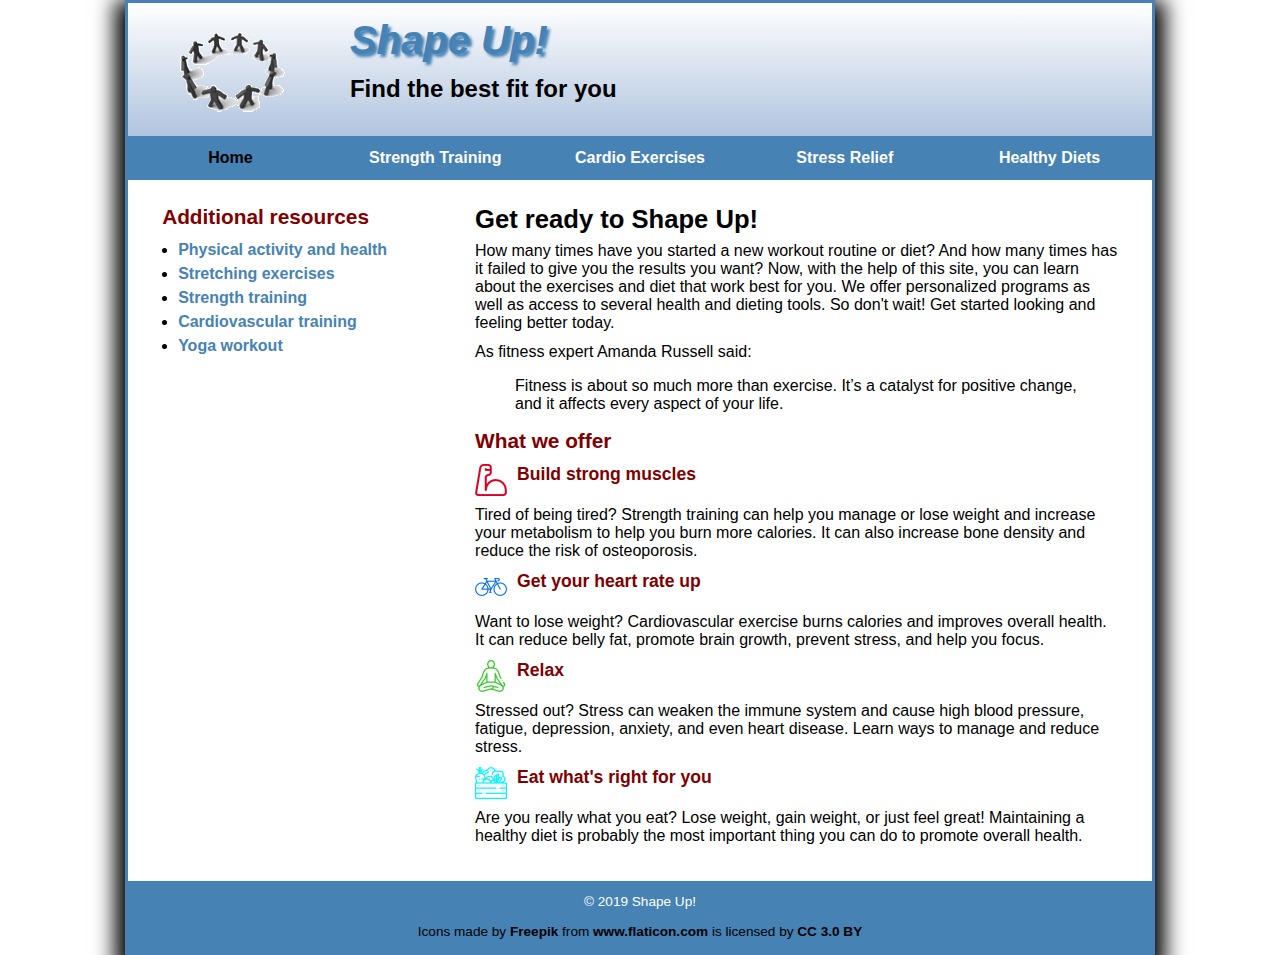
<file: index.html>
<!DOCTYPE html>
<html lang="en">

<head>
	<meta charset="utf-8">
	<meta name="viewport" content="width=device-width, initial-scale=1">
	<title>Shape Up!</title>
	<link rel="shortcut icon" href="images/favicon.ico">
	<link rel="stylesheet" href="styles/normalize.css">
	<link rel="stylesheet" href="styles/main_rwd.css">
	<link rel="stylesheet" href="styles/slicknav.css">
    <script src="https://code.jquery.com/jquery-3.2.1.min.js"></script>
    <script src="js/jquery.slicknav.min.js"></script>
	<script type="text/javascript">
    	$(document).ready(function(){
			$('#nav_menu').slicknav({prependTo:"#mobile_menu"});
    	});
    </script>
</head>

<body>
	<header>
		<a href="index.html"><img src="images/shape_up_logo.png" alt="Shape Up logo" ></a>
		<h2>Shape Up!</h2>
		<h3>Find the best fit for you</h3>
	</header>
	<nav id="mobile_menu"></nav>
	<nav id="nav_menu">
  	<ul>
    	<li><a href="index.html" class="current">Home</a></li>
    	<li><a href="strength/index.html">Strength Training</a></li>
    	<li><a href="cardio/index.html">Cardio Exercises</a></li>
    	<li><a href="stress/index.html">Stress Relief</a>
    		<ul>
    			<li><a href="stress/index.html">What is Stress?</a></li>
    			<li><a href="stress/tips.html">5 Helpful Tips</a></li>
    			<li><a href="stress/meditate.html">Meditation</a></li>
    			<li><a href="stress/vipassana.html">Vipassana</a></li>
    		</ul>
	    	</li>
	    	<li><a href="diet/index.html">Healthy Diets</a></li>
			</ul>
    </nav>
	<main>
        <section>
            <h1>Get ready to Shape Up!</h1>
            <p>How many times have you started a new workout routine or diet? And how many times has it failed to give you the results you want? Now, with the help of this site, you can learn about the exercises and diet that work best for you. We offer personalized programs as well as access to several health and dieting tools. So don't wait! Get started looking and feeling better today.</p>
            <p>As fitness expert Amanda Russell said:</p>
            <blockquote>Fitness is about so much more than exercise. It’s a catalyst for positive change, and it affects every aspect of your life.</blockquote>
            <h2>What we offer</h2>
            <img src="images/muscle.png" class="HomeIcon"><h3>Build strong muscles</h3>
            <p class="ClearFix">Tired of being tired? Strength training can help you manage or lose weight and increase your metabolism to help you burn more calories. It can also increase bone density and reduce the risk of osteoporosis. </p>
            <img src="images/bicycle.png" class="HomeIcon"><h3>Get your heart rate up</h3>
            <p class="ClearFix">Want to lose weight? Cardiovascular exercise burns calories and improves overall health. It can reduce belly fat, promote brain growth, prevent stress, and help you focus.</p>
				    <img src="images/relax.png" class="HomeIcon"><h3>Relax</h3>
				    <p class="ClearFix">Stressed out? Stress can weaken the immune system and cause high blood pressure, fatigue, depression, anxiety, and even heart disease. Learn ways to manage and reduce stress.</p>
				    <img src="images/vegetables.png" class="HomeIcon"><h3>Eat what's right for you</h3>
				    <p class="ClearFix">Are you really what you eat? Lose weight, gain weight, or just feel great! Maintaining a healthy diet is probably the most important thing you can do to promote overall health.</p>
		</section>
		<aside>
	    <h2>Additional resources</h2>
	    <ul>
	      <li><a href="https://www.cdc.gov/physicalactivity/basics/pa-health/index.htm">Physical activity and health</a></li>
		    <li><a href="http://www.heart.org/HEARTORG/HealthyLiving/PhysicalActivity/FitnessBasics/Flexibility-Exercise-Stretching_UCM_464002_Article.jsp#.WpB8zIPwaUl">Stretching exercises</a></li>
		    <li><a href="http://www.heart.org/HEARTORG/HealthyLiving/PhysicalActivity/FitnessBasics/Strength-and-Resistance-Training-Exercise_UCM_462357_Article.jsp#.WpCPxIPwaUl">Strength training</a></li>
		    <li><a href="https://www.health.harvard.edu/exercise-and-fitness/interval-training-for-a-stronger-heart">Cardiovascular training</a></li>
		    <li><a href="https://www.self.com/gallery/power-yoga-workout">Yoga workout</a></li>
	    </ul>
	  </aside>
	</main>
	<footer>
		<p>&copy; 2019 Shape Up!</p><br>
		<div>Icons made by <a href="http://www.freepik.com" title="Freepik">Freepik</a> from <a href="https://www.flaticon.com/" title="Flaticon">www.flaticon.com</a> is licensed by <a href="http://creativecommons.org/licenses/by/3.0/" title="Creative Commons BY 3.0" target="_blank">CC 3.0 BY</a></div>
	</footer>
</body>
</html>
</file>
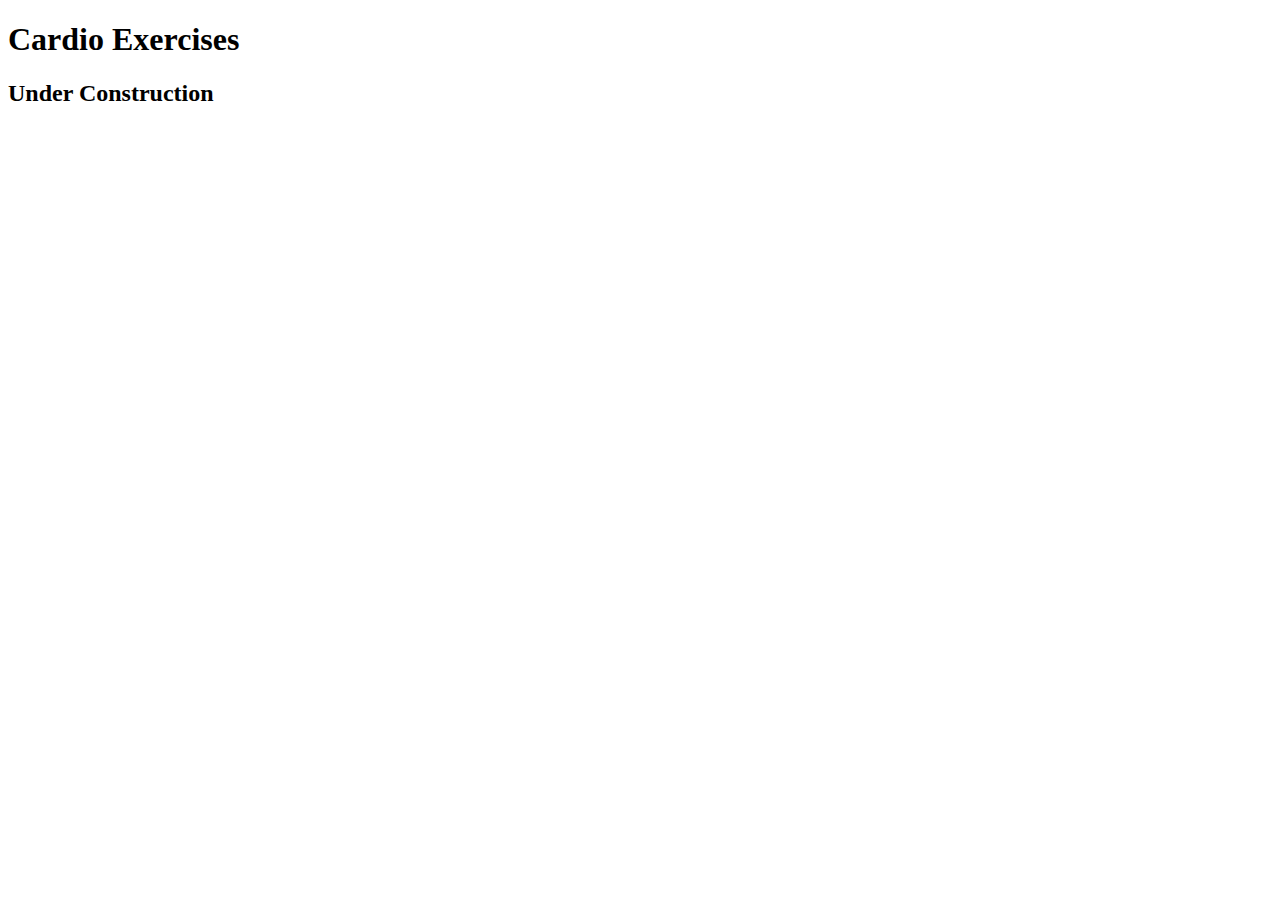
<file: cardio/index.html>
<!DOCTYPE html>

<html lang="en">
<head>
	<meta charset="utf-8">
	<title>Shape Up! | Cardio Exercises</title>
</head>

<body>
	<main>
	    <h1>Cardio Exercises</h1>
		<h2>Under Construction</h2>
	</main>
</body>
</html>
</file>
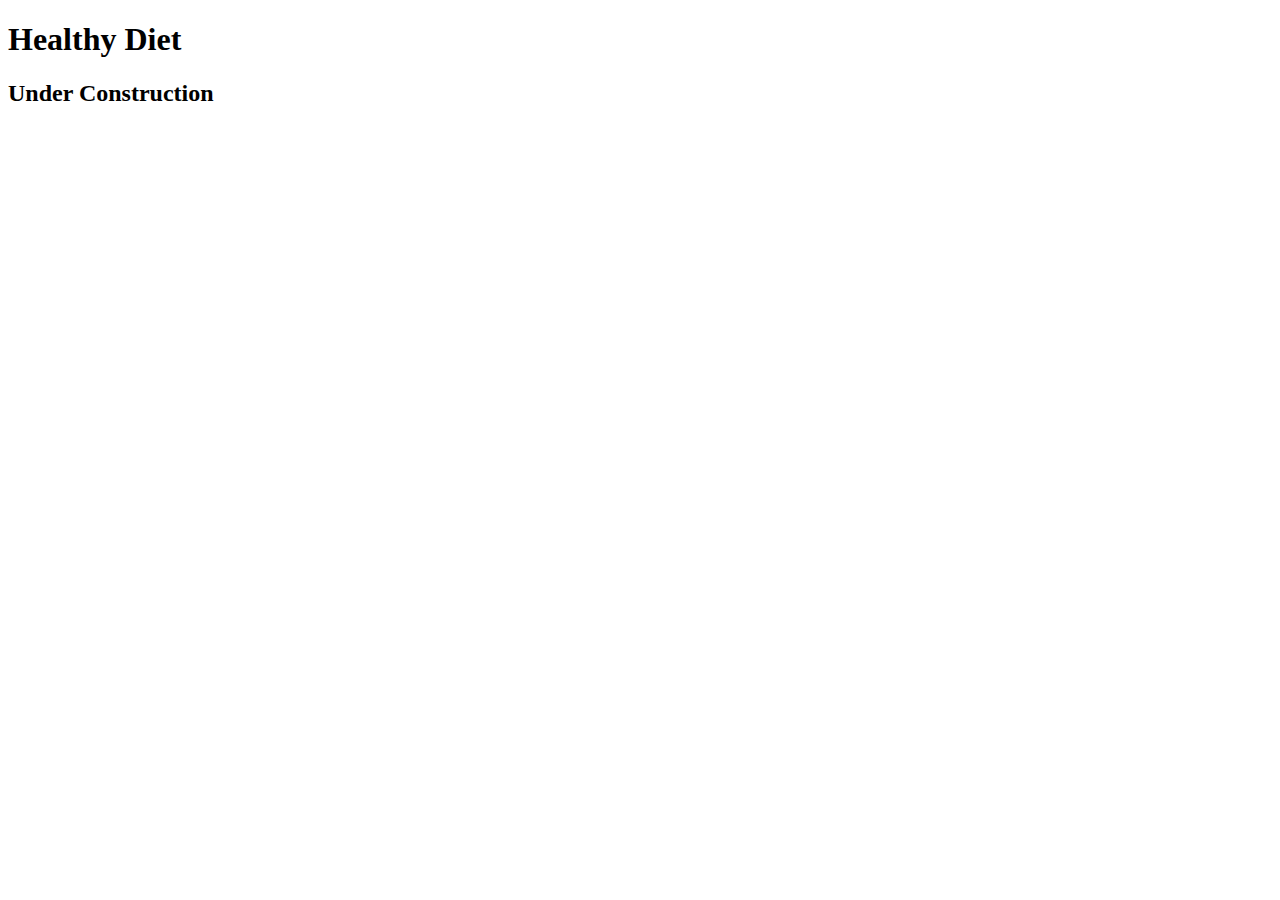
<file: diet/index.html>
<!DOCTYPE html>

<html lang="en">
<head>
	<meta charset="utf-8">
	<title>Shape Up! | Healthy Diet</title>
</head>

<body>
	<main>
	    <h1>Healthy Diet</h1>
		<h2>Under Construction</h2>
	</main>
</body>
</html>
</file>
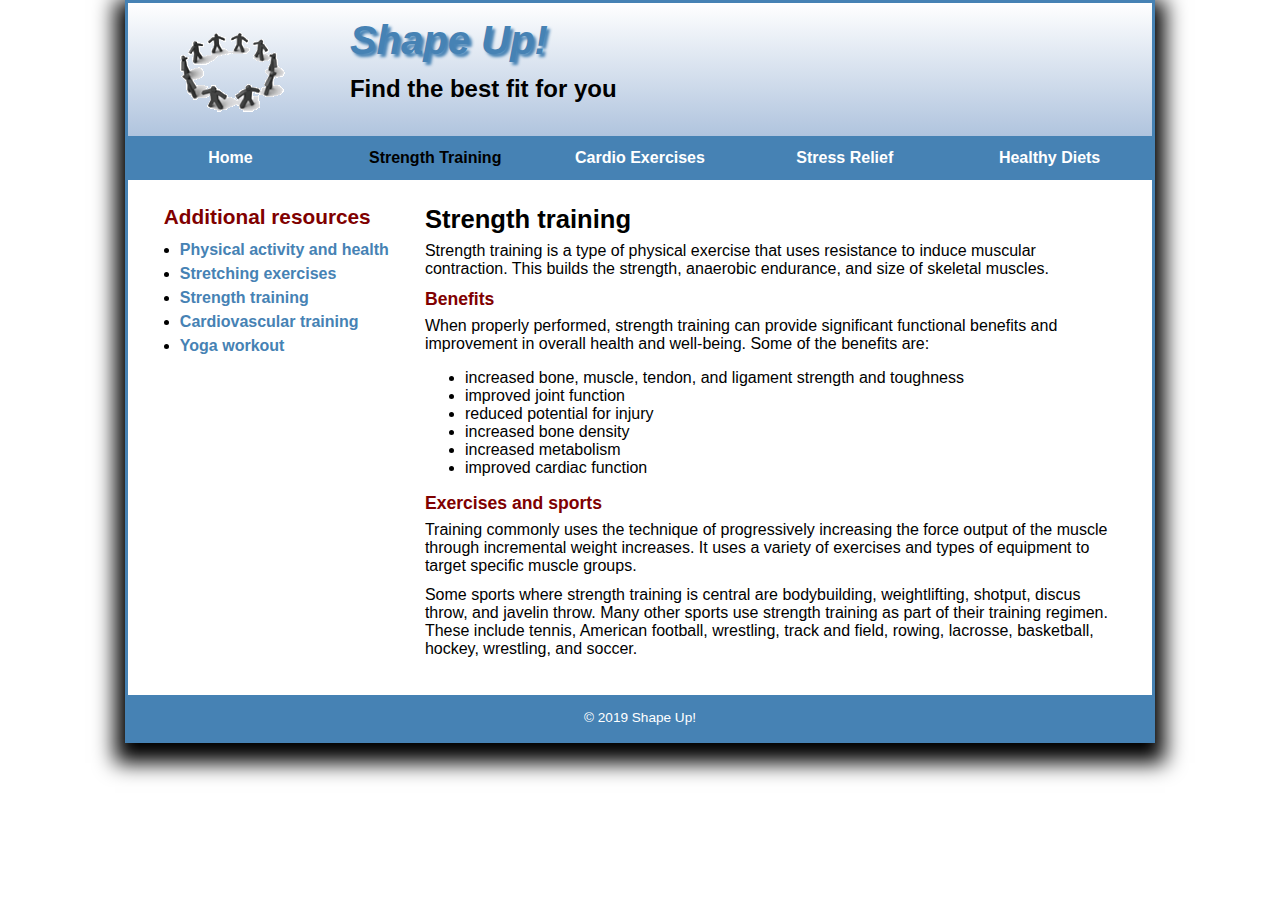
<file: strength/index.html>
<!DOCTYPE html>

<html lang="en">
<head>
	<meta charset="utf-8">
	<meta name="viewport" content="width=device-width, initial-scale=1">	
	<title>Shape Up! | Strength Training</title>
	<link rel="shortcut icon" href="../images/favicon.ico">
	<link rel="stylesheet" href="../styles/normalize.css">
	<link rel="stylesheet" href="../styles/strength.css">
	<link rel="stylesheet" href="../styles/slicknav.css">
    <script src="https://code.jquery.com/jquery-3.2.1.min.js"></script>
    <script src="../js/jquery.slicknav.min.js"></script>
	<script type="text/javascript">
    	$(document).ready(function(){
			$('#nav_menu').slicknav({prependTo:"#mobile_menu"});
    	});
    </script>	
</head>

<body>
	<header>
		<img src="../images/shape_up_logo.png" alt="Shape Up logo">
		<h2>Shape Up!</h2>
		<h3>Find the best fit for you</h3>
	</header>
	<nav id="mobile_menu"></nav>
	<nav id="nav_menu">
  	    <ul>
    	    <li><a href="../index.html">Home</a></li>
    	    <li><a href="index.html" class="current">Strength Training</a></li>
    	    <li><a href="../cardio/index.html">Cardio Exercises</a></li>
    	    <li><a href="../stress/index.html">Stress Relief</a></li>
    	    <li><a href="../diet/index.html">Healthy Diets</a></li>
	    </ul>
    </nav>	
	<main>
        <section>
            <h1>Strength training</h1>
            <p>Strength training is a type of physical exercise that uses resistance to induce muscular contraction. This builds the strength, anaerobic endurance, and size of skeletal muscles.</p>
            <h3>Benefits</h3>
            <p>When properly performed, strength training can provide significant functional benefits and improvement in overall health and well-being. Some of the benefits are:</p>
            <ul>
                <li>increased bone, muscle, tendon, and ligament strength and toughness</li>
                <li>improved joint function</li>
                <li>reduced potential for injury</li>
                <li>increased bone density</li>
                <li>increased metabolism</li>
                <li>improved cardiac function</li>
            </ul>
            <h3>Exercises and sports</h3>
		    <p>Training commonly uses the technique of progressively increasing the force output of the muscle through incremental weight increases. It uses a variety of exercises and types of equipment to target specific muscle groups.</p>
            <p>Some sports where strength training is central are bodybuilding, weightlifting, shotput, discus throw, and javelin throw. Many other sports use strength training as part of their training regimen. These include tennis, American football, wrestling, track and field, rowing, lacrosse, basketball, hockey, wrestling, and soccer.</p> 
		</section>
		<aside>
		    <h2>Additional resources</h2>
		    <ul>
                <li><a href="https://www.cdc.gov/physicalactivity/basics/pa-health/index.htm">Physical activity and health</a></li>
			    <li><a href="http://www.heart.org/HEARTORG/HealthyLiving/PhysicalActivity/FitnessBasics/Flexibility-Exercise-Stretching_UCM_464002_Article.jsp#.WpB8zIPwaUl">Stretching exercises</a></li>
			    <li><a href="http://www.heart.org/HEARTORG/HealthyLiving/PhysicalActivity/FitnessBasics/Strength-and-Resistance-Training-Exercise_UCM_462357_Article.jsp#.WpCPxIPwaUl">Strength training</a></li>
			    <li><a href="https://www.health.harvard.edu/exercise-and-fitness/interval-training-for-a-stronger-heart">Cardiovascular training</a></li>
			    <li><a href="https://www.self.com/gallery/power-yoga-workout">Yoga workout</a></li>
		    </ul>
        </aside>			
	</main>
	<footer>
		<p>&copy; 2019 Shape Up!</p>
	</footer>
</body>
</html>
</file>
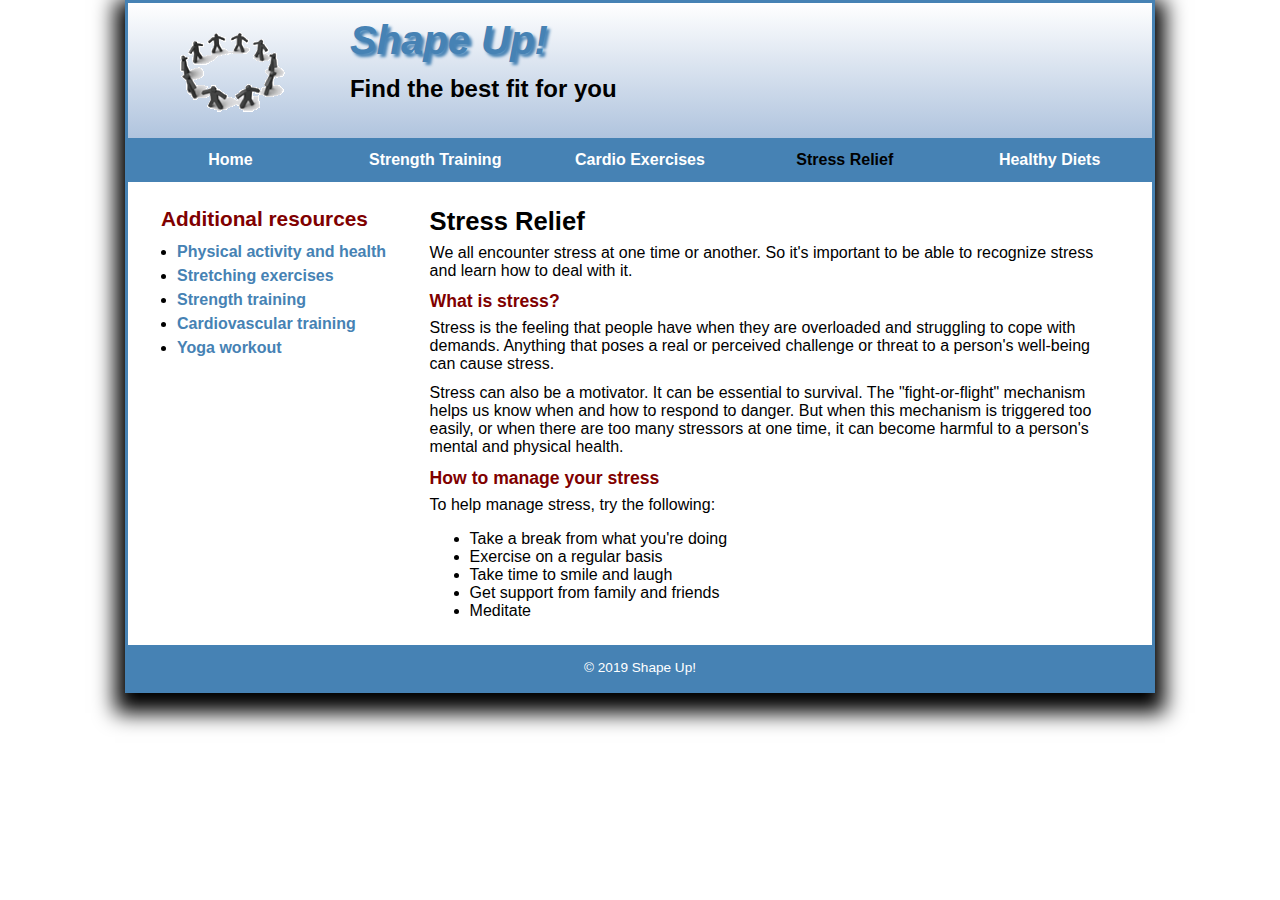
<file: stress/index.html>
<!DOCTYPE html>

<html lang="en">
<head>
	<meta charset="utf-8">
	<meta name="viewport" content="width=device-width, initial-scale=1">	
	<title>Shape Up! | Stress</title>
	<link rel="shortcut icon" href="../images/favicon.ico">
	<link rel="stylesheet" href="../styles/normalize.css">
	<link rel="stylesheet" href="../styles/stress.css">
	<link rel="stylesheet" href="../styles/slicknav.css">
    <script src="https://code.jquery.com/jquery-3.2.1.min.js"></script>
    <script src="../js/jquery.slicknav.min.js"></script>
	<script type="text/javascript">
    	$(document).ready(function(){
			$('#nav_menu').slicknav({prependTo:"#mobile_menu"});
    	});
    </script>		
</head>

<body>
	<header>
		<img src="../images/shape_up_logo.png" alt="Shape Up logo">
		<h2>Shape Up!</h2>
		<h3>Find the best fit for you</h3>
	</header>
    <nav id="mobile_menu"></nav>	
	<nav id="nav_menu">
  	    <ul>
    	    <li><a href="../index.html" >Home</a></li>
    	    <li><a href="../strength/index.html">Strength Training</a></li>
    	    <li><a href="../cardio/index.html">Cardio Exercises</a></li>
    	    <li><a href="index.html" class="current">Stress Relief</a></li>
    	    <li><a href="../diet/index.html">Healthy Diets</a></li>
	    </ul>
    </nav>
    <section>
        <h1>Stress Relief</h1>
        <p>We all encounter stress at one time or another. So it's important to be able to recognize stress and learn how to deal with it.</p>
        <h3>What is stress?</h3>
        <p>Stress is the feeling that people have when they are overloaded and struggling to cope with demands. Anything that poses a real or perceived challenge or threat to a person's well-being can cause stress.</p>
        <p>Stress can also be a motivator. It can be essential to survival. The &quot;fight-or-flight&quot; mechanism helps us know when and how to respond to danger. But when this mechanism is triggered too easily, or when there are too many stressors at one time, it can become harmful to a person's mental and physical health.</p> 
        <h3>How to manage your stress</h3>
        <p>To help manage stress, try the following:</p>
        <ul>
            <li>Take a break from what you're doing</li>
            <li>Exercise on a regular basis</li>
            <li>Take time to smile and laugh</li>
            <li>Get support from family and friends</li>
            <li>Meditate</li>
        </ul>
    </section>
	<aside>
	   <h2>Additional resources</h2>
	   <ul>
           <li><a href="https://www.cdc.gov/physicalactivity/basics/pa-health/index.htm">Physical activity and health</a></li>
		   <li><a href="http://www.heart.org/HEARTORG/HealthyLiving/PhysicalActivity/FitnessBasics/Flexibility-Exercise-Stretching_UCM_464002_Article.jsp#.WpB8zIPwaUl">Stretching exercises</a></li>
		   <li><a href="http://www.heart.org/HEARTORG/HealthyLiving/PhysicalActivity/FitnessBasics/Strength-and-Resistance-Training-Exercise_UCM_462357_Article.jsp#.WpCPxIPwaUl">Strength training</a></li>
		   <li><a href="https://www.health.harvard.edu/exercise-and-fitness/interval-training-for-a-stronger-heart">Cardiovascular training</a></li>
		   <li><a href="https://www.self.com/gallery/power-yoga-workout">Yoga workout</a></li>
	   </ul>
    </aside>			
	<footer>
		<p>&copy; 2019 Shape Up!</p>
	</footer>
</body>
</html>
</file>
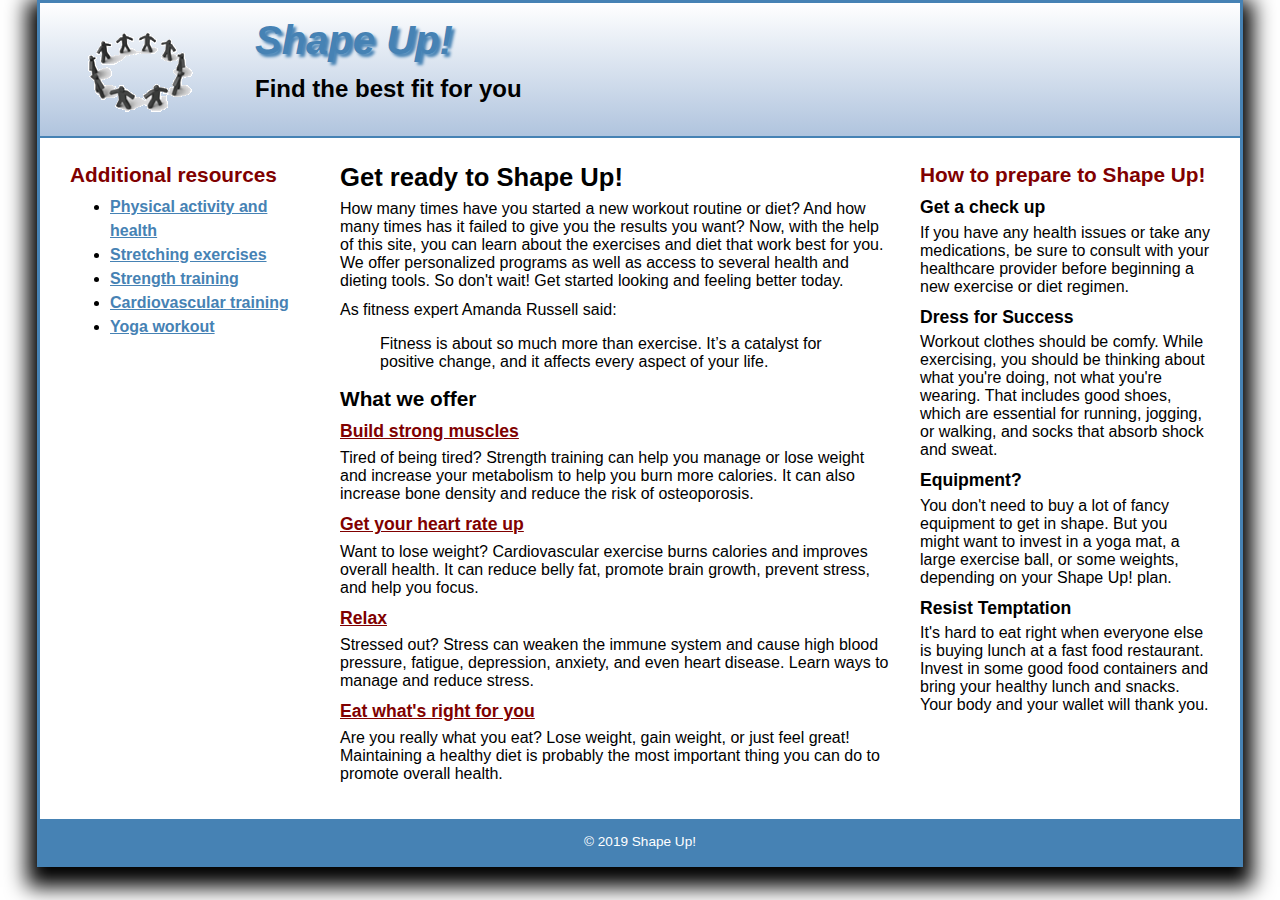
<file: index_3_column.html>
<!DOCTYPE html>
<html lang="en">

<head>
	<meta charset="utf-8">
	<title>Shape Up!</title>
	<link rel="shortcut icon" href="images/favicon.ico">
	<link rel="stylesheet" href="styles/normalize.css">
	<link rel="stylesheet" href="styles/main_3_column.css">
</head>

<body>
	<header>
		<img src="images/shape_up_logo.png" alt="Shape Up logo">
		<h2>Shape Up!</h2>
		<h3>Find the best fit for you</h3>
	</header>
	<main>
		<aside id="sidebarA">
		    <h2>Additional resources</h2>
		    <ul>
                <li><a href="https://www.cdc.gov/physicalactivity/basics/pa-health/index.htm">Physical activity and health</a></li>
			    <li><a href="http://www.heart.org/HEARTORG/HealthyLiving/PhysicalActivity/FitnessBasics/Flexibility-Exercise-Stretching_UCM_464002_Article.jsp#.WpB8zIPwaUl">Stretching exercises</a></li>
			    <li><a href="http://www.heart.org/HEARTORG/HealthyLiving/PhysicalActivity/FitnessBasics/Strength-and-Resistance-Training-Exercise_UCM_462357_Article.jsp#.WpCPxIPwaUl">Strength training</a></li>
			    <li><a href="https://www.health.harvard.edu/exercise-and-fitness/interval-training-for-a-stronger-heart">Cardiovascular training</a></li>
			    <li><a href="https://www.self.com/gallery/power-yoga-workout">Yoga workout</a></li>
		    </ul>
        </aside>       
        <section>
            <h1>Get ready to Shape Up!</h1>
            <p>How many times have you started a new workout routine or diet? And how many times has it failed to give you the results you want? Now, with the help of this site, you can learn about the exercises and diet that work best for you. We offer personalized programs as well as access to several health and dieting tools. So don't wait! Get started looking and feeling better today.</p>
            <p>As fitness expert Amanda Russell said:</p>
            <blockquote>Fitness is about so much more than exercise. It’s a catalyst for positive change, and it affects every aspect of your life.</blockquote>
            <h2>What we offer</h2>
            <h3><a href="strength/index.html">Build strong muscles</a></h3>
            <p>Tired of being tired? Strength training can help you manage or lose weight and increase your metabolism to help you burn more calories. It can also increase bone density and reduce the risk of osteoporosis. </p>
            <h3><a href="cardio/index.html">Get your heart rate up</a></h3>
            <p>Want to lose weight? Cardiovascular exercise burns calories and improves overall health. It can reduce belly fat, promote brain growth, prevent stress, and help you focus.</p>
		    <h3><a href="stress/index.html">Relax</a></h3>
		    <p>Stressed out? Stress can weaken the immune system and cause high blood pressure, fatigue, depression, anxiety, and even heart disease. Learn ways to manage and reduce stress.</p>
		    <h3><a href="diet/index.html">Eat what's right for you</a></h3>
		    <p>Are you really what you eat? Lose weight, gain weight, or just feel great! Maintaining a healthy diet is probably the most important thing you can do to promote overall health.</p> 
		</section>
        <aside id="sidebarB">
            <h2>How to prepare to Shape Up!</h2>
		    <h3>Get a check up</h3>
		    <p>If you have any health issues or take any medications, be sure to consult with your healthcare provider
		    before beginning a new exercise or diet regimen.</p>
		    <h3>Dress for Success</h3>
		    <p>Workout clothes should be comfy. While exercising, you should be thinking about what you're doing, not what 
            you're wearing. That includes good shoes, which are essential for running, jogging, or walking, and socks that absorb shock and sweat.</p>
            <h3>Equipment?</h3>
            <p>You don't need to buy a lot of fancy equipment to get in shape. But you might want to invest in a yoga mat, a large
            exercise ball, or some weights, depending on your Shape Up! plan.</p>
		    <h3>Resist Temptation</h3>
            <p>It's hard to eat right when everyone else is buying lunch at a fast food restaurant. Invest in some good food
            containers and bring your healthy lunch and snacks. Your body and your wallet will thank you.</p>
        </aside>			
	</main>
	<footer>
		<p>&copy; 2019 Shape Up!</p>
	</footer>
</body>
</html>
</file>
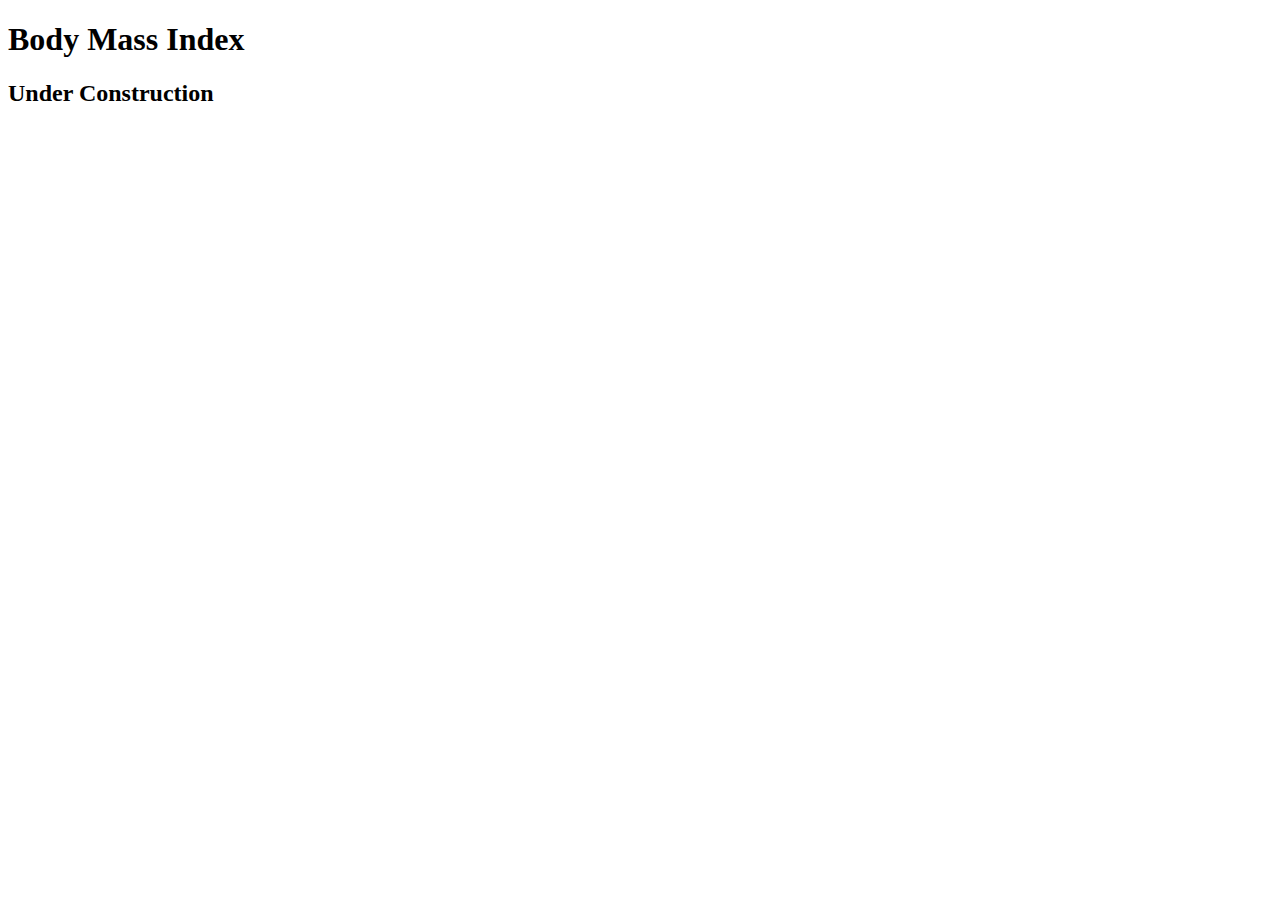
<file: diet/bmi.html>
<!DOCTYPE html>

<html lang="en">
<head>
	<meta charset="utf-8">
	<title>Shape Up! | BMI</title>
</head>

<body>
	<main>
	    <h1>Body Mass Index</h1>
		<h2>Under Construction</h2>
	</main>
</body>
</html>
</file>
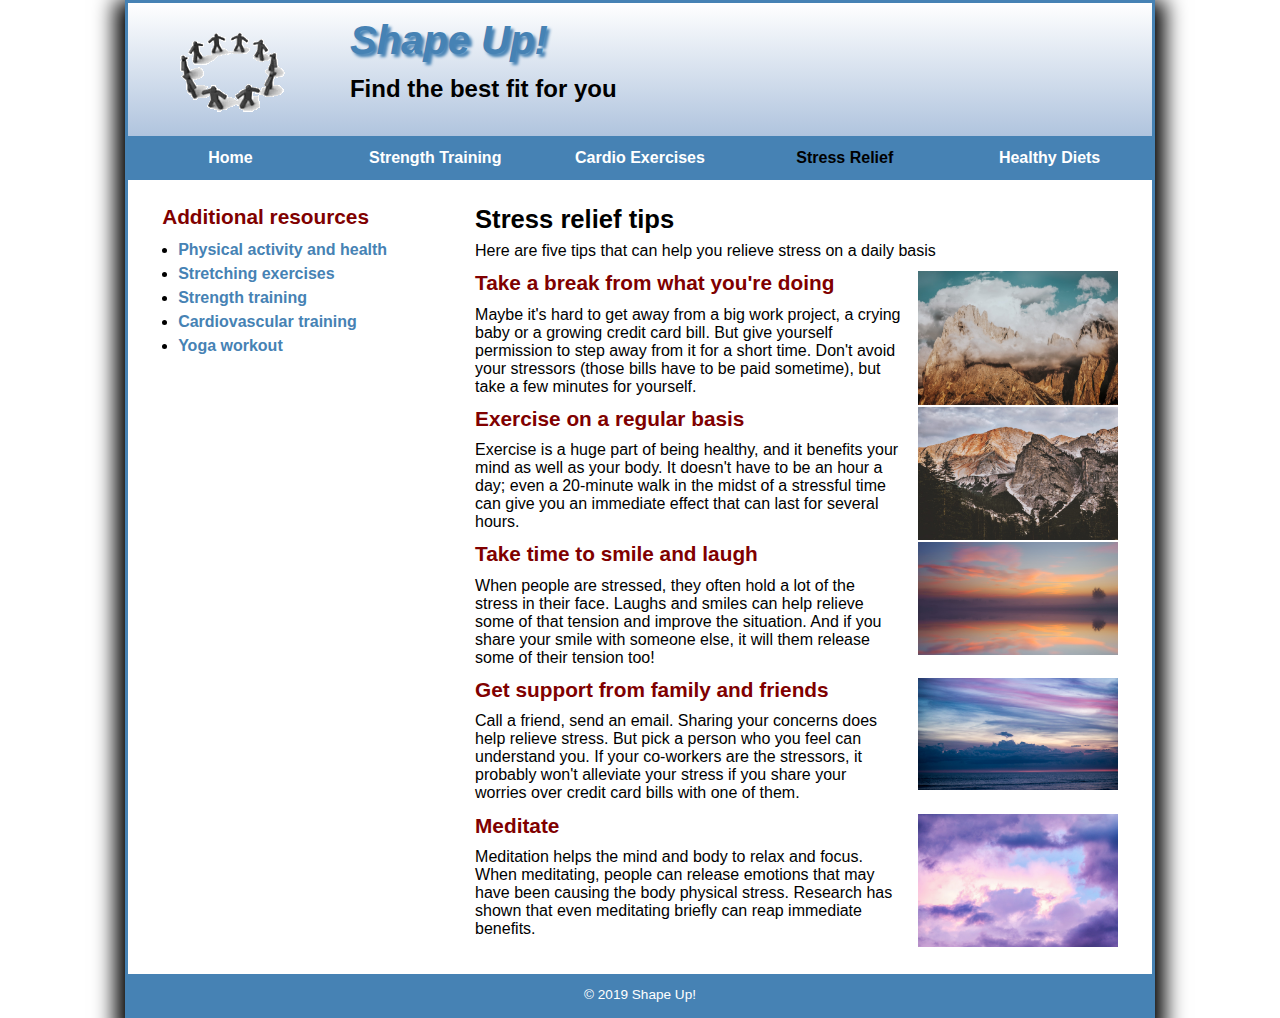
<file: stress/tips.html>
<html lang="en">

<head>
	<meta charset="utf-8">
	<meta name="viewport" content="width=device-width, initial-scale=1">

	<title>Shape Up! | Stress Relief Tips</title>

	<link rel="shortcut icon" href="../images/favicon.ico">
	<link rel="stylesheet" href="../styles/normalize.css">
	<link rel="stylesheet" href="../styles/main_rwd.css">
	<link rel="stylesheet" href="../styles/slicknav.css">

    <script src="https://code.jquery.com/jquery-3.2.1.min.js"></script>
    <script src="../js/jquery.slicknav.min.js"></script>

	<script type="text/javascript">
    	$(document).ready(function(){
			$('#nav_menu').slicknav({prependTo:"#mobile_menu"});
    	});
    </script>
</head>

<body>
	<header>
		<a href="index.html"><img src="../images/shape_up_logo.webp" alt="Shape Up logo" ></a>
		<h2>Shape Up!</h2>
		<h3>Find the best fit for you</h3>
	</header>
	<nav id="mobile_menu"></nav>
	<nav id="nav_menu">
  	<ul>
    	<li><a href="../index.html" >Home</a></li>
    	<li><a href="../strength/index.html">Strength Training</a></li>
    	<li><a href="../cardio/index.html">Cardio Exercises</a></li>
    	<li><a href="../stress/index.html" class="current">Stress Relief</a>
    		<ul>
    			<li><a href="stress/index.html">What is Stress?</a></li>
    			<li><a href="stress/tips.html" class="current">5 Helpful Tips</a></li>
    			<li><a href="stress/meditate.html">Meditation</a></li>
    			<li><a href="stress/vipassana.html">Vipassana</a></li>
    		</ul>
    	</li>
    	<li><a href="../diet/index.html">Healthy Diets</a></li>
	</ul>
    </nav>
	<main>
		<section>
			<h1>Stress relief tips</h1>
			<p>Here are five tips that can help you relieve stress on a daily basis</p>

			<img src="../images/StressTips01.jpeg" class="StressTips">
			<h2>Take a break from what you're doing</h2>
			<p>Maybe it's hard to get away from a big work project, a crying baby or
				a growing credit card bill. But give yourself permission to step away
				from it for a short time. Don't avoid your stressors (those bills have
				to be paid sometime), but take a few minutes for yourself.</p>

			<img src="../images/StressTips02.jpeg" class="StressTips">
			<h2>Exercise on a regular basis</h2>
			<p>Exercise is a huge part of being healthy, and it benefits your mind as
				well as your body. It doesn't have to be an hour a day; even a
				20-minute walk in the midst of a stressful time can give you an
				immediate effect that can last for several hours.</p>

			<img src="../images/StressTips03.jpeg" class="StressTips">
			<h2>Take time to smile and laugh</h2>
			<p>When people are stressed, they often hold a lot of the stress in
				their face. Laughs and smiles can help relieve some of that tension
				and improve the situation. And if you share your smile with someone
				else, it will them release some of their tension too!</p>

			<img src="../images/StressTips04.jpeg" class="StressTips">
			<h2>Get support from family and friends</h2>
			<p>Call a friend, send an email. Sharing your concerns does help relieve
				stress. But pick a person who you feel can understand you. If your
				co-workers are the stressors, it probably won't alleviate your stress
				if you share your worries over credit card bills with one of them.</p>

			<img src="../images/StressTips05.jpeg" class="StressTips">
			<h2>Meditate</h2>
			<p>Meditation helps the mind and body to relax and focus. When
				meditating, people can release emotions that may have been causing the
				body physical stress. Research has shown that even meditating briefly
				can reap immediate benefits.</p>

		</section>
		<aside>
	    <h2>Additional resources</h2>
	    <ul>
	      <li><a href="https://www.cdc.gov/physicalactivity/basics/pa-health/index.htm">Physical activity and health</a></li>
		    <li><a href="http://www.heart.org/HEARTORG/HealthyLiving/PhysicalActivity/FitnessBasics/Flexibility-Exercise-Stretching_UCM_464002_Article.jsp#.WpB8zIPwaUl">Stretching exercises</a></li>
		    <li><a href="http://www.heart.org/HEARTORG/HealthyLiving/PhysicalActivity/FitnessBasics/Strength-and-Resistance-Training-Exercise_UCM_462357_Article.jsp#.WpCPxIPwaUl">Strength training</a></li>
		    <li><a href="https://www.health.harvard.edu/exercise-and-fitness/interval-training-for-a-stronger-heart">Cardiovascular training</a></li>
		    <li><a href="https://www.self.com/gallery/power-yoga-workout">Yoga workout</a></li>
	    </ul>
	  </aside>
	</main>
	<footer>
		<p>&copy; 2019 Shape Up!</p>
	</footer>
</body>
</html>
</file>
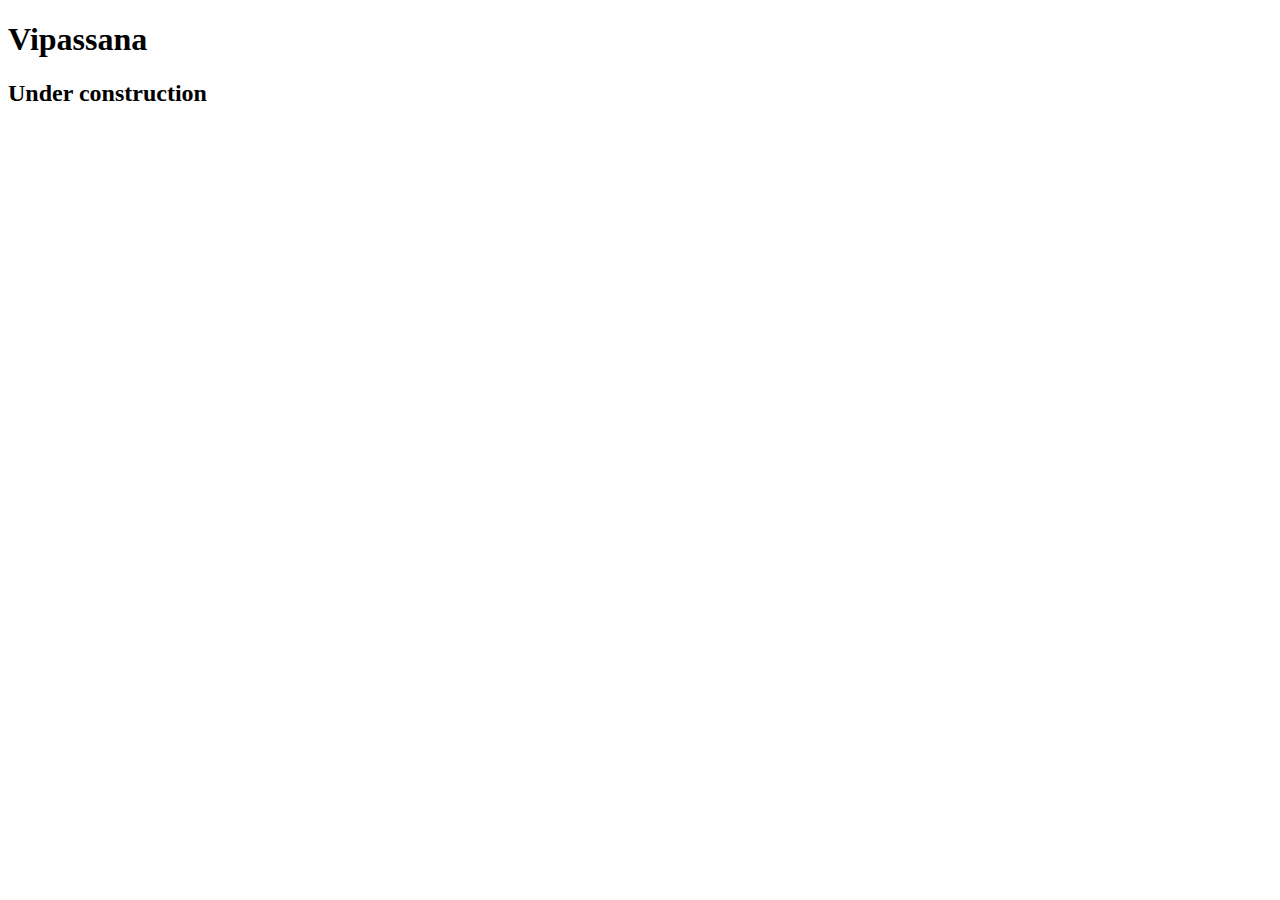
<file: stress/vipassana.html>
<!DOCTYPE html>

<html lang="en">
<head>
	<meta charset="utf-8">
	<title>Shape Up! | Vipassana</title>
</head>

<body>
    <main>
        <h1>Vipassana</h1>
        <h2>Under construction</h2>
    </main>
</body>
</html>
</file>
<file: styles/main_rwd.css>
/* the styles for the elements */
body {
	font-family: Arial, Helvetica, sans-serif;
    width: 95%;                             /* fixed width was 900 */
    max-width: 1024px;                      /* add max-width */
    margin: 0 auto;
    padding: 0;
    border: 3px solid steelblue;            /* 4 / 16 */
    box-shadow: 0 .625em 1.25em .625em;     /* 10 / 16; 20 / 16 */
}
h1, h2, h3, p {
	margin: 0;
	padding: 0;
}
a {
    text-decoration: none;
    font-weight: bold;
}
a:hover, a:focus {
    color: maroon;
}

.HomeIcon{
	Float:left;
	padding: 0 10px 10px 0;
}

.ClearFix{
	clear: both;
}

.StressTips{
	width: 12.5em;
	float: right;
	padding-left: 1em;
}

/* the styles for the header */
header {
    background-image: -webkit-linear-gradient(to bottom, white 0%, lightsteelblue 100%);
    background-image: -moz-linear-gradient(to bottom, white 0%, lightsteelblue 100%);
    background-image: -o-linear-gradient(to bottom, white 0%, lightsteelblue 100%);
    background-image: linear-gradient(to bottom, white 0%, lightsteelblue 100%);
    padding: 15px 3.3333%;              /* 30 / 900 * 100 */
    border-bottom: 2px solid steelblue;
}
header img {
	float: left;
    width: 15.5555%;                        /* 140 / 990 * 100 */
    max-width: 140px;                       /* native size */
    min-width: 70px;
}
header h2 {
	font-size: 250%;
	font-style: italic;
	color: steelblue;
	text-indent: 5%;                        /* 45 / 900 *100 */
	text-shadow: 3px 3px 3px steelblue;
    margin-bottom: .3em;
}
header h3 {
	font-size: 150%;
    text-indent: 5%;
    padding-bottom: .75em;
}

/* the styles for the navigation menu */
#nav_menu {
	clear: left;
    border-bottom: 2px solid steelblue;
}
#nav_menu ul {
	list-style: none;
	position: relative;
}
#nav_menu ul li {
	float: left;
    width: 20%;                             /* 5 items each 20% of menu */
}
#nav_menu ul ul {
	display: none;
	position: absolute;
	top: 100%;
}
#nav_menu ul ul li {
	float: none;
}
#nav_menu ul li:hover > ul {
	display: block;
}
#nav_menu > ul::after {
	content: "";
	clear: both;
	display: block;
}
#nav_menu ul {
	margin: 0;
	padding: 0;
}
#nav_menu ul li a {
	text-align: center;
	display: block;
	padding: .7em 0;
	background-color: steelblue;
	color: white;
}
#nav_menu ul li a.current {
	color: black;
}
#nav_menu ul li a:hover, #nav_menu ul li a:focus {
	background-color: lightsteelblue;
}
#nav_menu ul li:hover ul {
	width: 100%;
}

/* the styles for the section */
section {
    width: 62.7777%;                        /* 565 / 900 X 100 */
    float: right;
    padding: 1.5625em 3.3333%;              /* 20 / 16; 30 / 900 x 100 */
}
section h1 {
    font-size: 160%;
    margin-bottom: .3em;
}
section h2 {
    font-size: 130%;
    margin-bottom: .5em;
		color: maroon;
}
section h3 {
    color: maroon;
    font-size: 110%;
    margin-bottom: .4em;
}
section p {
    font-size: 100%;
    margin-bottom: .7em;
}

/* the styles for the sidebar */
aside {
    float: left;
    width: 27.2222%;                        /* 245 / 900 x 100 */
    padding: 1.5625em 0 0 3.3333%;          /* 25 / 16; 30 / 900 x 100  */
}
aside h2 {
	font-size: 130%;
    color: maroon;
    margin-bottom: .4em;                    /* 8 / (1.3 x 16)*/
}
aside ul {
    line-height: 1.5;
    margin: 0;
    padding-left: 1em;                      /* 16 / 16 */
}
aside a:link, aside a:visited {
    color: steelblue
}
aside a:hover, aside a:focus {
    color: maroon;
}


/* the styles for the footer */
footer {
	clear: both;
	padding: .9375em 3.3333%;               /* 15 / 16; 30 / 900 * 100 */
	text-align: center;
  font-size: 85%;
  color: white;
  background-color: steelblue;
}

footer div {
    color: black;
}

footer div a:link, aside a:visited {
    color: black
}
footer div a:hover, aside a:focus {
    color: white;
}
#mobile_menu {
	display: none;
}

/* media queries */
@media only screen and (max-width: 900px) {
	body {
		font-size: 90%;
		box-shadow: none;
	}
}

@media only screen and (max-width: 767px) {
	#nav_menu {
		display: none;
	}

    /* change background and decrease padding */
    .slicknav_menu {
        background: steelblue !important;
	    padding: 3px !important;
    }

    #mobile_menu {
		display: block;
	}
    #mobile_menu ul {
        background-color: steelblue;
    }
    #mobile_menu a {
        background-color: steelblue;
    }
    #mobile_menu a:hover, #mobile_menu a:focus {
        color: lightsteelblue;
    }
	header h2 {
		font-size: 200%;
	}
	section {
		float: none;
        width: 93.3334%;
	}
	aside {
		float: none;
		width: 93.3334%;
        padding-top: 0;
        padding-bottom: 1.5625em;
	}
}

@media only screen and (max-width: 479px) {
	header h2 {
		font-size: 180%;
	}
	header h3 {
		font-size: 115%;
	}
    section p {
	    font-size: 95%;
    }
}

}
</file>
<file: styles/strength.css>
/* the styles for the elements */
body {
	font-family: Arial, Helvetica, sans-serif;
    width: 95%;
    max-width: 1024px;
    margin: 0 auto;
    padding: 0;
    border: 3px solid steelblue;
    box-shadow: 0 .625em 1.25em .625em;
}
h1, h2, h3, p {
	margin: 0;
	padding: 0;
}
a {
    text-decoration: none;
    font-weight: bold;
}
a:hover, a:focus { 
    color: maroon;
}

/* the styles for the header */
header {
    background-image: -webkit-linear-gradient(to bottom, white 0%, lightsteelblue 100%);
    background-image: -moz-linear-gradient(to bottom, white 0%, lightsteelblue 100%);
    background-image: -o-linear-gradient(to bottom, white 0%, lightsteelblue 100%);
    background-image: linear-gradient(to bottom, white 0%, lightsteelblue 100%);    
    padding: 15px 3.3333%;              /* 30 / 900 * 100 */
    border-bottom: 2px solid steelblue;                                                     
} 
header img { 
	float: left; 
    width: 15.5555%;
    max-width: 140px;
    min-width: 70px;
} 
header h2 {
	font-size: 250%;
	font-style: italic;
	color: steelblue;
	text-indent: 5%;
	text-shadow: 3px 3px 3px steelblue;
    margin-bottom: .3em;
}
header h3 {
	font-size: 150%;
    text-indent: 5%;
    padding-bottom: .75em;       
}

/* the styles for the navigation menu */
#nav_menu {
	clear: left;
    border-bottom: 2px solid steelblue;
}
#nav_menu ul {
	list-style: none;
	margin: 0;
	padding: 0;
    display: flex;
    flex-basis: 100%;
    justify-content: space-between;
}
#nav_menu ul li {
    flex-basis: 20%;
}
#nav_menu ul li a {
	text-align: center;
	display: block;
	padding: .7em 0;
	background-color: steelblue;
	color: white;
}
#nav_menu ul li a.current {
	color: black;
}
#nav_menu ul li a:hover, #nav_menu ul li a:focus {
	background-color: lightsteelblue;
}


/* the styles for the main element */
main {
    display: flex;
}

/* the styles for the section */
section {
    padding: 1.5625em 3.5%;
    flex-basis: 67.5%;
    order: 2;
}
section h1 {
    font-size: 160%;
    margin-bottom: .3em;
}
section h3 {
    color: maroon;
    font-size: 110%;
    margin-bottom: .4em;
}
section p {
    font-size: 100%;
    margin-bottom: .7em;
}

/* the styles for the sidebar */
aside {
    padding: 1.5625em 0 0 3.5%;
    flex-basis: 22%;
    order: 1;
}
aside h2 {
	font-size: 130%;
    color: maroon;
    margin-bottom: .4em;
}
aside ul {
    line-height: 1.5;    
    margin: 0;
    padding-left: 1em;                         
}
aside a:link, aside a:visited { 
    color: steelblue
}
aside a:hover, aside a:focus {
    color: maroon;
}

/* the styles for the footer */
footer { 
	padding: .9375em 3.3333%;
    background-color: steelblue;
} 
footer p {
	text-align: center;
    font-size: 85%;
    color: white;
}
#mobile_menu {
	display: none;
}

/* media queries */
@media only screen and (max-width: 900px) {
	body {
		font-size: 90%;
		box-shadow: none;
	}
}

@media only screen and (max-width: 767px) {
	#nav_menu {
		display: none;
	}
    
    /* change background and decrease padding */
    .slicknav_menu {
        background: steelblue !important;
	    padding: 3px !important;
    }

    #mobile_menu {
		display: block;
	}
    #mobile_menu ul {
        background-color: steelblue;
    }
    #mobile_menu a {
        background-color: steelblue;
    }
    #mobile_menu a:hover, #mobile_menu a:focus {
        color: lightsteelblue;
    }
	header h2 {
		font-size: 200%;
	}
    main {
        flex-direction: column;
    }
    section {
        order: 1;
        padding: 1.5625em 5%;
    }
    aside {
        order: 2;
        padding: 0 0 1.5em 5%;
    }
}

@media only screen and (max-width: 479px) {
	header h2 {
		font-size: 180%;
	}
	header h3 {
		font-size: 115%;
	}
    section p {
	    font-size: 95%;
    }
}

}
</file>
<file: styles/stress.css>
/* the styles for the elements */
body {
	font-family: Arial, Helvetica, sans-serif;
    width: 95%;
    max-width: 1024px;
    margin: 0 auto;
    padding: 0;
    border: 3px solid steelblue;
    box-shadow: 0 .625em 1.25em .625em;
    display: grid;
    grid-template: repeat(4, auto) / 3fr 8fr;
    grid-column-gap: 3%;
}
h1, h2, h3, p {
	margin: 0;
	padding: 0;
}
a {
    text-decoration: none;
    font-weight: bold;
}
a:hover, a:focus {
    color: maroon;
}

/* the styles for the header */
header {
    background-image: -webkit-linear-gradient(to bottom, white 0%, lightsteelblue 100%);
    background-image: -moz-linear-gradient(to bottom, white 0%, lightsteelblue 100%);
    background-image: -o-linear-gradient(to bottom, white 0%, lightsteelblue 100%);
    background-image: linear-gradient(to bottom, white 0%, lightsteelblue 100%);    
    padding: 15px 3.3333%;
    border-bottom: 2px solid steelblue;
    grid-row: 1 / 2;
    grid-column: 1 / 3;
} 
header img { 
	float: left; 
    width: 15.5555%;
    max-width: 140px;
    min-width: 70px;
} 
header h2 {
	font-size: 250%;
	font-style: italic;
	color: steelblue;
	text-indent: 5%;
	text-shadow: 3px 3px 3px steelblue;
    margin-bottom: .3em;
}
header h3 {
	font-size: 150%;
    text-indent: 5%;
    padding-bottom: .75em;       
}

/* the styles for the navigation menu */
#nav_menu {
	clear: left;
    border-bottom: 2px solid steelblue;
    grid-row: 2 / 3;
    grid-column: 1 / 3;
}
#nav_menu ul {
	list-style: none;
	margin: 0;
	padding: 0;
    display: grid;
    grid-template: auto / repeat(5, 1fr);    
}
#nav_menu ul li a {
	text-align: center;
	display: block;
	padding: .7em 0;
	background-color: steelblue;
	color: white;
}
#nav_menu ul li a.current {
	color: black;
}
#nav_menu ul li a:hover, #nav_menu ul li a:focus {
	background-color: lightsteelblue;
}

/* the styles for the section */
section {
    padding: 1.5625em 4.8% 1.5625em 0;
    grid-row: 3 / 4;
    grid-column: 2 / 3;
}
section h1 {
    font-size: 160%;
    margin-bottom: .3em;
}
section h3 {
    color: maroon;
    font-size: 110%;
    margin-bottom: .4em;
}
section p {
    font-size: 100%;
    margin-bottom: .7em;
}
section ul {
    margin-bottom: 0;
}

/* the styles for the sidebar */
aside {
    padding: 1.5625em 0 1.5625em 12.2%;
    grid-row: 3 / 4;
    grid-column: 1 / 2;
}
aside h2 {
	font-size: 130%;
    color: maroon;
    margin-bottom: .4em;
}
aside ul {
    line-height: 1.5;    
    margin: 0;
    padding-left: 1em;                                
}
aside a:link, aside a:visited { 
    color: steelblue
}
aside a:hover, aside a:focus {
    color: maroon;
}

/* the styles for the footer */
footer { 
	padding: .9375em 3.3333%;
    background-color: steelblue;
    grid-row: 4 / 5;
    grid-column: 1 / 3;
} 
footer p {
	text-align: center;
    font-size: 85%;
    color: white;
}
#mobile_menu {
	display: none;
}

/* media queries */
@media only screen and (max-width: 900px) {
	body {
		font-size: 90%;
		box-shadow: none;
	}
}

@media only screen and (max-width: 767px) {
    body {
        grid-template: repeat(5, auto) / 1fr;
    }
    header {
        grid-column: 1 / 2;
    }
	#nav_menu {
		display: none;
	}
    
    /* change background and decrease padding */
    .slicknav_menu {
        background: steelblue !important;
	    padding: 3px !important;
    }

    #mobile_menu {
		display: block;
        grid-row: 2 / 3;
        grid-column: 1 / 2;
	}
    #mobile_menu ul {
        background-color: steelblue;
    }
    #mobile_menu a {
        background-color: steelblue;
    }
    #mobile_menu a:hover, #mobile_menu a:focus {
        color: lightsteelblue;
    }
	header h2 {
		font-size: 200%;
	}
    section {
        grid-column: 1 / 2;
        padding-left: 3.3333%;
        padding-right: 3.3333%;
    }
    aside {
        grid-row: 4 / 5;
        grid-column: 1 / 2;
        padding: 0 3.3333% 1.5625em 3.3333%;
    }
    footer {
        grid-row: 5 / 6;
        grid-column: 1 / 2;
    }
    
}

@media only screen and (max-width: 479px) {
	header h2 {
		font-size: 180%;
	}
	header h3 {
		font-size: 115%;
	}
    section p {
	    font-size: 95%;
    }
}
</file>
<file: styles/main_3_column.css>
/* the styles for the elements */
body {
	font-family: Arial, Helvetica, sans-serif;
    width: 1200px;                  /* was 900 */
    margin: 0 auto;
    padding: 0;
    border: 3px solid steelblue;
    box-shadow: 0 10px 20px 10px;
}
h1, h2, h3, p {
	margin: 0;
	padding: 0;
}
a {
    font-weight: bold;
}

/* the styles for the header */
header {
    background-image: -webkit-linear-gradient(to bottom, white 0%, lightsteelblue 100%);
    background-image: -moz-linear-gradient(to bottom, white 0%, lightsteelblue 100%);
    background-image: -o-linear-gradient(to bottom, white 0%, lightsteelblue 100%);
    background-image: linear-gradient(to bottom, white 0%, lightsteelblue 100%);
    padding: 15px 30px; 
    border-bottom: 2px solid steelblue; 
} 
header img { 
	float: left; 
} 
header h2 {
	font-size: 250%;
	font-style: italic;
	color: steelblue;
	text-indent: 45px;
	text-shadow: 3px 3px 3px steelblue;
    margin-bottom: .3em;
}
header h3 {
	font-size: 150%;
    text-indent: 45px;
    padding-bottom: .75em;       
}

/* the styles for the section */
section {
    width: 550px;
    float: left;
    padding: 25px 30px;
}
section h1 {
    font-size: 160%;
    margin-bottom: .3em;
}
section h2 {
    font-size: 130%;
    margin-bottom: .5em;
}
section h3 {
    color: maroon;
    font-size: 110%;
    margin-bottom: .4em;
}
section p {
    font-size: 100%;
    margin-bottom: .7em;
}
section a:link, section a:visited { 
    color: maroon;
}
section a:hover, section a:focus {
    color: steelblue;
}

/* the styles for the left sidebar */
#sidebarA {
    float: left;
    width: 240px;
    padding: 25px 0 0 30px;
}
#sidebarA h2 {
	font-size: 130%;    
	color: maroon;
    margin-bottom: 8px;
}
#sidebarA ul {
    line-height: 1.5;
    margin: 0;
}
#sidebarA a:link, #sidebarA a:visited { 
    color: steelblue
}
#sidebarA a:hover, #sidebarA a:focus {
    color: maroon;
}

/* the styles for the right sidebar */
#sidebarB {
    float: right;
    width: 290px;
    padding: 25px 30px 0 0;
}
#sidebarB h2 {
	font-size: 130%;    
	color: maroon;
    margin-bottom: .5em;
}
#sidebarB h3 {
    font-size: 110%;
    margin-bottom: .3em;
}
#sidebarB p {
    margin-bottom: .7em;    
}

/* the styles for the footer */
footer { 
	clear: both;
	padding: 15px 30px;
    background-color: steelblue;
} 
footer p {
	text-align: center;
    font-size: 85%;
    color: white;    
}
</file>
